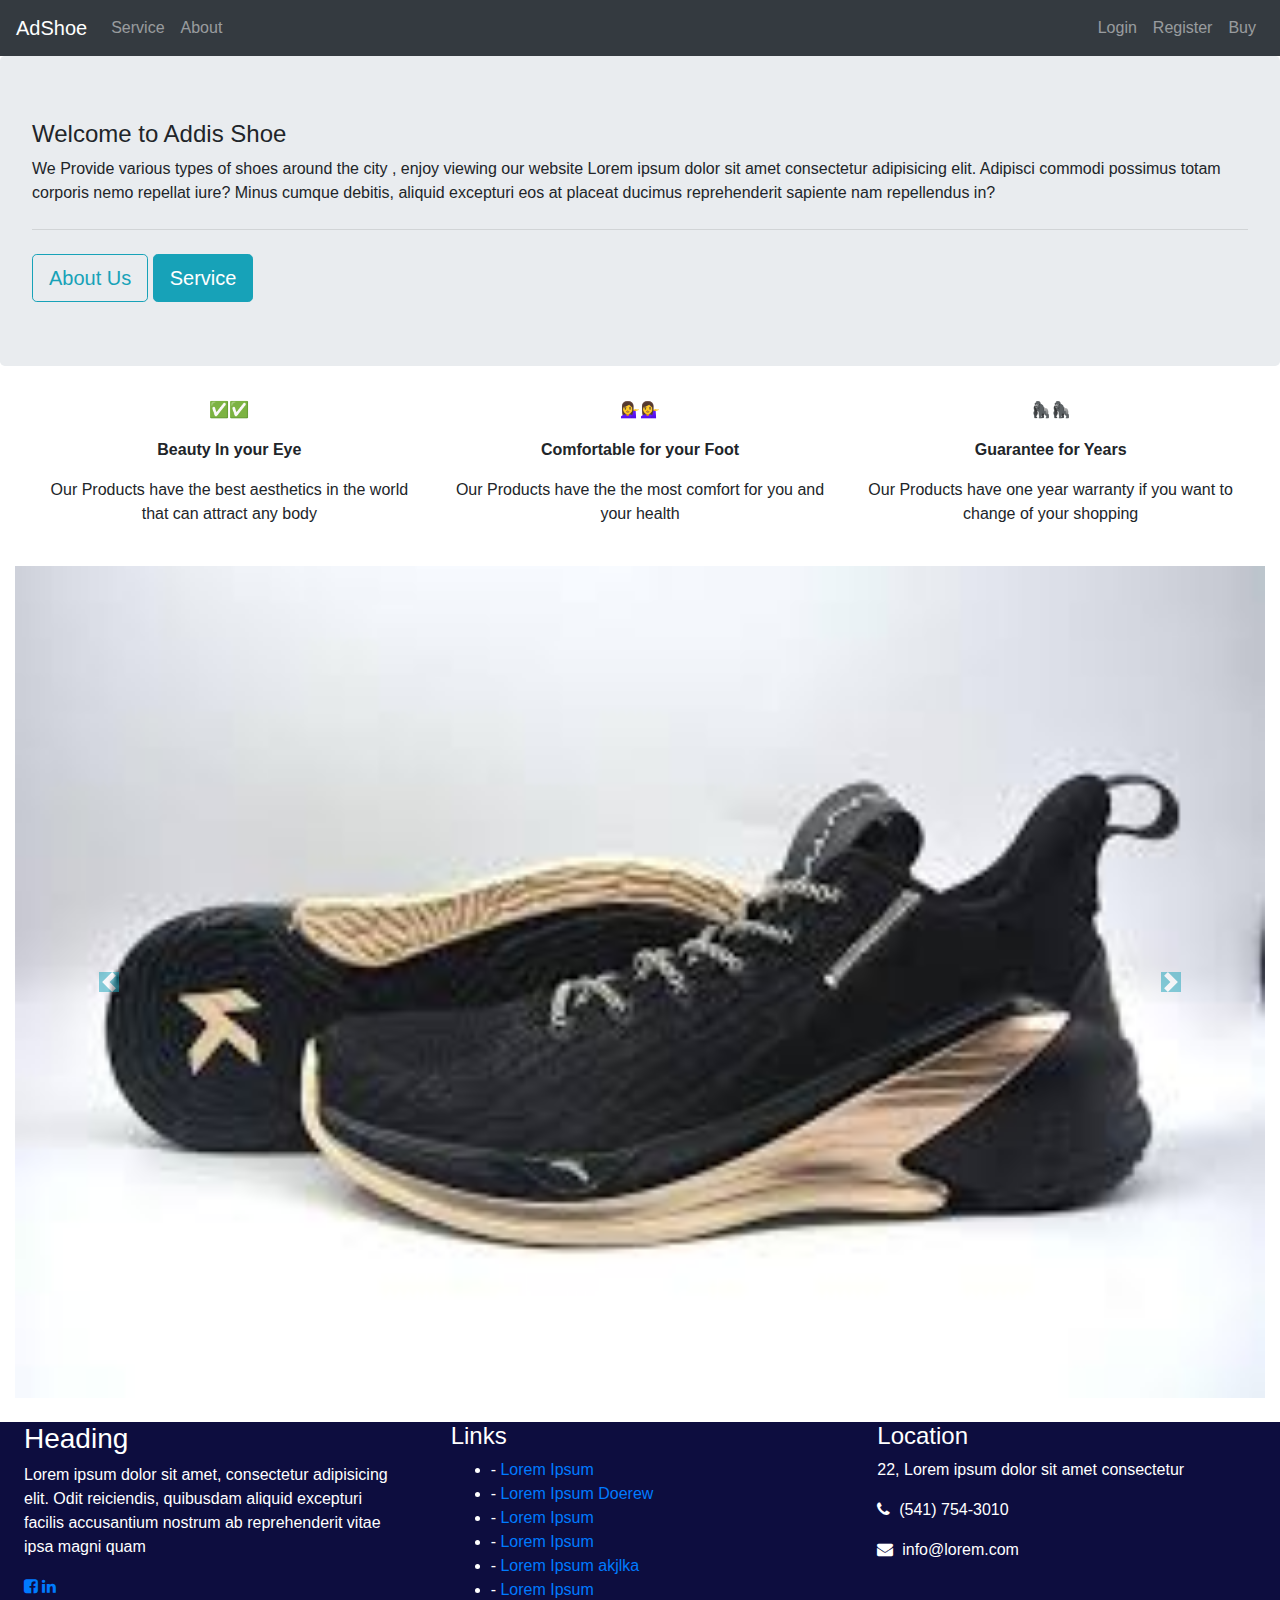
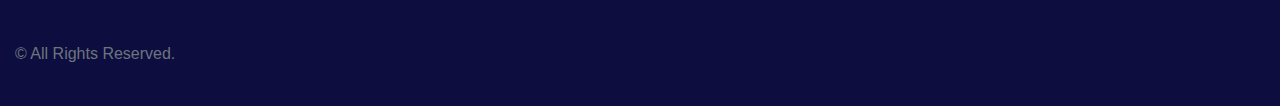
<file: index.html>
<!DOCTYPE html>
<html lang="en">

<head>

    <meta charset="UTF-8">
    <meta name="viewport" content="width=device-width, initial-scale=1.0">
    <link rel="stylesheet" href="https://stackpath.bootstrapcdn.com/font-awesome/4.7.0/css/font-awesome.min.css">
    <link rel="stylesheet" href="https://cdn.jsdelivr.net/npm/bootstrap@4.5.3/dist/css/bootstrap.min.css">
    <link rel="stylesheet" href="./asset/css/style.css">

    <title>Shoe sell</title>
</head>

<body>
    <nav class="navbar navbar-expand-md navbar-dark bg-dark sticky-top">
        <a class="navbar-brand" href="index.html">AdShoe</a>
        <button class="navbar-toggler" type="button" data-toggle="collapse" data-target="#colNav"
            aria-controls="navbarSupportedContent" aria-expanded="false" aria-label="Toggle navigation">

            <span class="navbar-toggler-icon"></span>

        </button>

        <div class="collapse navbar-collapse" id="colNav">
            <ul class="navbar-nav ">

                <li class="nav-item">
                    <a class="nav-link" href="service.html">Service</a>
                </li>
                <li class="nav-item">
                    <a class="nav-link" href="aboutus.html">About</a>
                </li>

            </ul>
            <ul class="navbar-nav ml-auto">

                <li class="nav-item">
                    <a class="nav-link" href="login.html">Login</a>
                </li>
                <li class="nav-item">
                    <a class="nav-link" href="register.html">Register</a>
                </li>
                <li>
                    <a class="nav-link" href="buy.html">Buy</a>
                </li>

            </ul>
        </div>
    </nav>

    <div class="jumbotron">

        <h4>Welcome to Addis Shoe</h4>

        <p>We Provide various types of shoes around the city , enjoy viewing our website
            Lorem ipsum dolor sit amet consectetur adipisicing elit. Adipisci commodi possimus totam corporis nemo
            repellat iure? Minus cumque debitis, aliquid excepturi eos at placeat ducimus reprehenderit sapiente nam
            repellendus in?</p>

        <hr class="my-4">

        <a class="btn btn-outline-info btn-lg" href="aboutus.html">About Us</a>
        <a class="btn btn-info btn-lg" href="service.html">Service</a>

    </div>

    <div class="container-fluid">

        <div class="row text-center px-4">

            <div class="col-lg-4">
                <p>✅✅</p>
                <p class="font-weight-bold"> Beauty In your Eye</p>
                <p>Our Products have the best aesthetics in the world that can attract any body</p>
            </div>

            <div class="col-lg-4">
                <p>💁‍♀️💁‍♀️</p>
                <p class="font-weight-bold"> Comfortable for your Foot</p>
                <p>Our Products have the the most comfort for you and your health</p>
            </div>

            <div class="col-lg-4">
                <p>🦍🦍</p>
                <p class="font-weight-bold"> Guarantee for Years </p>
                <p>Our Products have one year warranty if you want to change of your shopping</p>
            </div>
        </div>
        <div id="MySlide" class="carousel slide my-4" data-ride="carousel">


            <ol class="carousel-indicators">
                <li data-target="#MySlide" data-slide-to="0" class="active"></li>
                <li data-target="#MySlide" data-slide-to="1"></li>
                <li data-target="#MySlide" data-slide-to="2"></li>
            </ol>

            <div class="carousel-inner">
                <div class="carousel-item active">
                    <img src="./asset/img/7.jpg" class="d-block w-100 h-100" alt="...">
                </div>
                <div class="carousel-item">
                    <img src="./asset/img/6.jpg" class="d-block w-100 h-100" alt="...">
                </div>
                <div class="carousel-item">
                    <img src="./asset/img/8.jpg" class="d-block w-100 h-100" alt="...">
                </div>
            </div>

            <a class="carousel-control-prev" href="#MySlide" role="button" data-slide="prev">
                <span class="carousel-control-prev-icon bg-info" aria-hidden="true"></span>
                <span class="sr-only">Previous</span>
            </a>
            <a class="carousel-control-next" href="#MySlide" role="button" data-slide="next">
                <span class="carousel-control-next-icon bg-info" aria-hidden="true"></span>
                <span class="sr-only">Next</span>
            </a>


        </div>

    </div>
    </div>

    <footer class="container-fluid  px-7 footer">
        <div class="row">
            <div class="col-md-4 px-4">
                <h3>Heading</h3>
                <p>Lorem ipsum dolor sit amet, consectetur adipisicing elit. Odit reiciendis, quibusdam aliquid
                    excepturi facilis accusantium nostrum ab reprehenderit vitae ipsa magni quam </p>
                <i class="fa fa-facebook-square text-primary"></i>
                <i class="fa fa-linkedin text-primary"></i>

            </div>
            <div class="col-md-4 px-4">
                <h4>Links</h4>
                <ul>
                    <li class="li"> - <a class="text-primary">Lorem Ipsum</a></li>
                    <li class="li"> - <a class="text-primary">Lorem Ipsum Doerew</a></li>
                    <li class="li"> - <a class="text-primary">Lorem Ipsum</a></li>
                    <li class="li"> - <a class="text-primary">Lorem Ipsum</a></li>
                    <li class="li"> - <a class="text-primary">Lorem Ipsum akjlka</a></li>
                    <li class="li"> - <a class="text-primary">Lorem Ipsum</a></li>
                </ul>
            </div>
            <div class="col-md-4 px-4">
                <h4>Location</h4>
                <p>22, Lorem ipsum dolor sit amet consectetur </p>


                <p><i class="fa fa-phone"></i>&nbsp;&nbsp;(541) 754-3010</p>

                <p><i class="fa fa-envelope"></i>&nbsp;&nbsp;info@lorem.com</p>
            </div>
        </div>
        <div class="py-4">
            <p class="text-muted"> &copy; All Rights Reserved.</p>
        </div>

    </footer>



    <script src="https://code.jquery.com/jquery-3.5.1.slim.min.js"
        integrity="sha384-DfXdz2htPH0lsSSs5nCTpuj/zy4C+OGpamoFVy38MVBnE+IbbVYUew+OrCXaRkfj"
        crossorigin="anonymous"></script>
    <script src="https://cdn.jsdelivr.net/npm/bootstrap@4.5.3/dist/js/bootstrap.bundle.min.js"
        integrity="sha384-ho+j7jyWK8fNQe+A12Hb8AhRq26LrZ/JpcUGGOn+Y7RsweNrtN/tE3MoK7ZeZDyx"
        crossorigin="anonymous"></script>


</body>


</html>
</file>
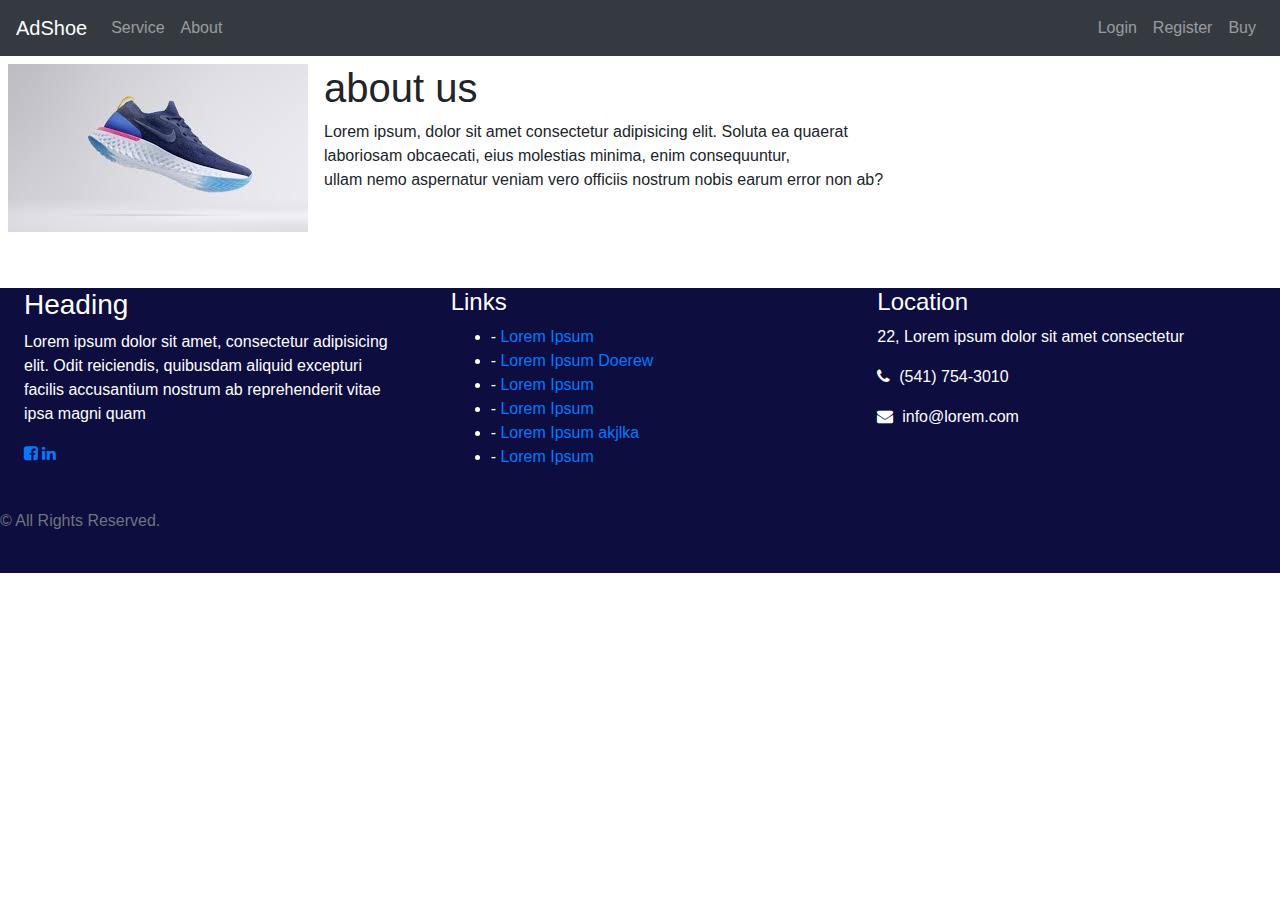
<file: aboutus.html>
<!DOCTYPE html>
<html lang="en">

<head>
    <meta charset="UTF-8">
    <meta name="viewport" content="width=device-width, initial-scale=1.0">
    <link rel="stylesheet" href="https://stackpath.bootstrapcdn.com/font-awesome/4.7.0/css/font-awesome.min.css">
    <link rel="stylesheet" href="https://cdn.jsdelivr.net/npm/bootstrap@4.5.3/dist/css/bootstrap.min.css">
    <link rel="stylesheet" href="./asset/css/style.css">

</head>


<body>
    <nav class="navbar navbar-expand-md navbar-dark bg-dark sticky-top ">
        <a class="navbar-brand" href="index.html">AdShoe</a>
        <button class="navbar-toggler" type="button" data-toggle="collapse" data-target="#colNav"
            aria-controls="navbarSupportedContent" aria-expanded="false" aria-label="Toggle navigation">

            <span class="navbar-toggler-icon"></span>

        </button>

        <div class="collapse navbar-collapse" id="colNav">
            <ul class="navbar-nav ">

                <li class="nav-item">
                    <a class="nav-link" href="service.html">Service</a>
                </li>
                <li class="nav-item">
                    <a class="nav-link" href="aboutus.html">About</a>
                </li>

            </ul>
            <ul class="navbar-nav ml-auto">

                <li class="nav-item">
                    <a class="nav-link" href="login.html">Login</a>
                </li>
                <li class="nav-item">
                    <a class="nav-link" href="register.html">Register</a>
                </li>
                <li>
                    <a class="nav-link" href="buy.html">Buy</a>
                </li>

            </ul>
        </div>
    </nav>


    <div class="d-flex flex-row bd-highlight md-3">
        <div class="p-2 bd-highlight"><img src="./asset/img/5.jpg"></div>
        <div class="p-2 bd-highlight">
            <h1>about us</h1>
            <p>Lorem ipsum, dolor sit amet consectetur adipisicing elit. Soluta ea quaerat<br> laboriosam obcaecati,
                eius molestias minima, enim consequuntur,<br> ullam nemo aspernatur veniam vero officiis nostrum nobis
                earum error non ab?</p>
        </div>
        </biv>
    </div>
    <br><br>


    <footer class="container-fluid  px-7 footer">
        <div class="row">
            <div class="col-md-4 px-4">
                <h3>Heading</h3>
                <p>Lorem ipsum dolor sit amet, consectetur adipisicing elit. Odit reiciendis, quibusdam aliquid
                    excepturi facilis accusantium nostrum ab reprehenderit vitae ipsa magni quam </p>
                <i class="fa fa-facebook-square text-primary"></i>
                <i class="fa fa-linkedin text-primary"></i>

            </div>
            <div class="col-md-4 px-4">
                <h4>Links</h4>
                <ul>
                    <li class="li"> - <a class="text-primary">Lorem Ipsum</a></li>
                    <li class="li"> - <a class="text-primary">Lorem Ipsum Doerew</a></li>
                    <li class="li"> - <a class="text-primary">Lorem Ipsum</a></li>
                    <li class="li"> - <a class="text-primary">Lorem Ipsum</a></li>
                    <li class="li"> - <a class="text-primary">Lorem Ipsum akjlka</a></li>
                    <li class="li"> - <a class="text-primary">Lorem Ipsum</a></li>
                </ul>
            </div>
            <div class="col-md-4 px-4">
                <h4>Location</h4>
                <p>22, Lorem ipsum dolor sit amet consectetur </p>
           

                <p><i class="fa fa-phone"></i>&nbsp;&nbsp;(541) 754-3010</p>

                <p><i class="fa fa-envelope"></i>&nbsp;&nbsp;info@lorem.com</p>
            </div>

            <div class="py-4">
                <p class="text-muted"> &copy; All Rights Reserved.</p>
            </div>
        </div>

    </footer>

    <script src="https://code.jquery.com/jquery-3.5.1.slim.min.js"
        integrity="sha384-DfXdz2htPH0lsSSs5nCTpuj/zy4C+OGpamoFVy38MVBnE+IbbVYUew+OrCXaRkfj"
        crossorigin="anonymous"></script>
    <script src="https://cdn.jsdelivr.net/npm/bootstrap@4.5.3/dist/js/bootstrap.bundle.min.js"
        integrity="sha384-ho+j7jyWK8fNQe+A12Hb8AhRq26LrZ/JpcUGGOn+Y7RsweNrtN/tE3MoK7ZeZDyx"
        crossorigin="anonymous"></script>


</body>


</html>
</file>
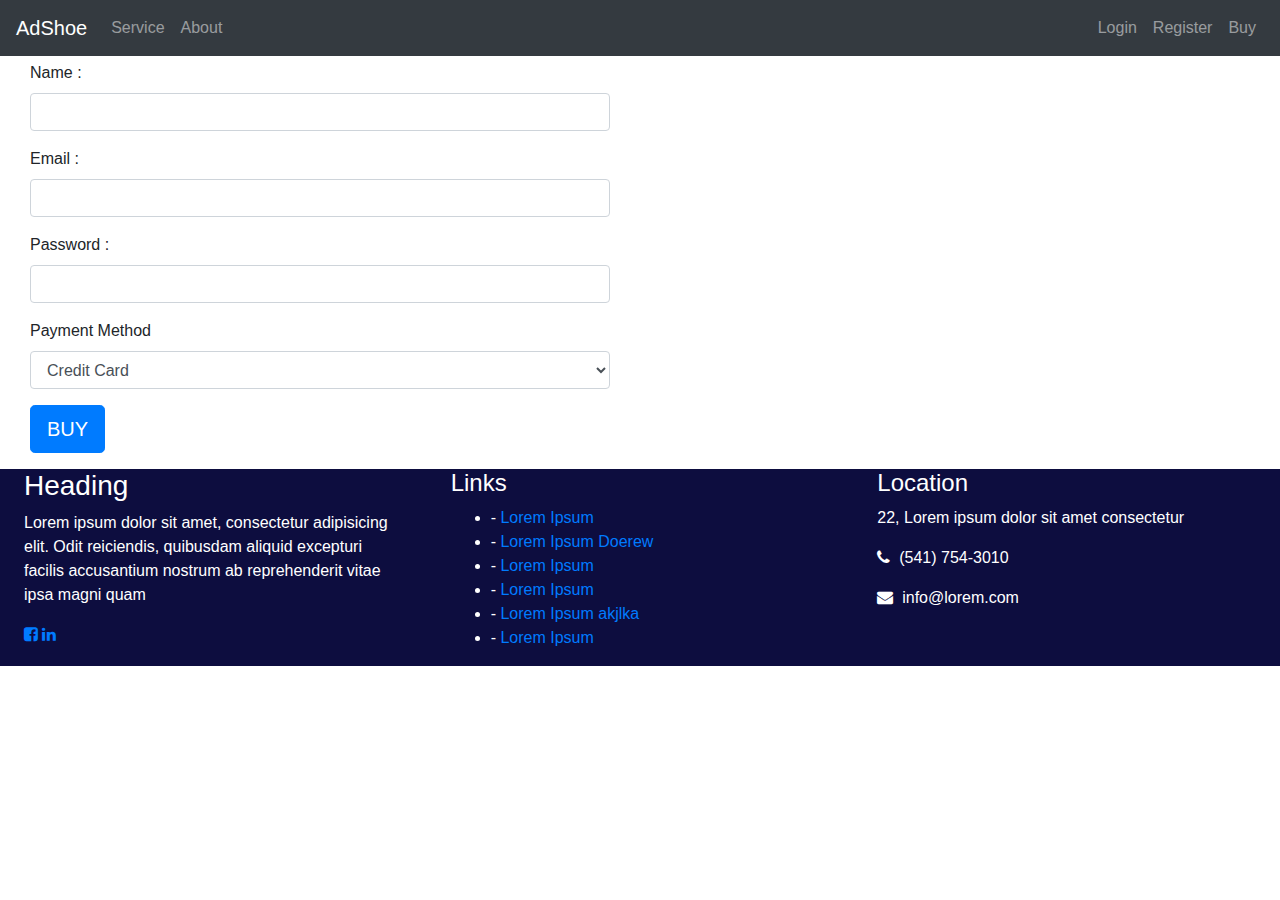
<file: buy.html>
<!DOCTYPE html>
<html lang="en">

<head>
    <meta charset="UTF-8">
    <meta name="viewport" content="width=device-width, initial-scale=1.0">
    <link rel="stylesheet" href="https://stackpath.bootstrapcdn.com/font-awesome/4.7.0/css/font-awesome.min.css">
    <link rel="stylesheet" href="https://cdn.jsdelivr.net/npm/bootstrap@4.5.3/dist/css/bootstrap.min.css">
    <link rel="stylesheet" href="./asset/css/style.css">

    <title>Shoe sell</title>
</head>

<body>
    <nav class="navbar navbar-expand-md navbar-dark bg-dark sticky-top ">
        <a class="navbar-brand" href="index.html">AdShoe</a>
        <button class="navbar-toggler" type="button" data-toggle="collapse" data-target="#colNav"
            aria-controls="navbarSupportedContent" aria-expanded="false" aria-label="Toggle navigation">

            <span class="navbar-toggler-icon"></span>

        </button>


        <div class="collapse navbar-collapse" id="colNav">
            <ul class="navbar-nav ">

                <li class="nav-item">
                    <a class="nav-link" href="service.html">Service</a>
                </li>
                <li class="nav-item">
                    <a class="nav-link" href="aboutus.html">About</a>
                </li>

            </ul>
            <ul class="navbar-nav ml-auto">

                <li class="nav-item">
                    <a class="nav-link" href="login.html">Login</a>
                </li>
                <li class="nav-item">
                    <a class="nav-link" href="register.html">Register</a>
                </li>
                <li>
                    <a class="nav-link" href="buy.html">Buy</a>
                </li>

            </ul>
        </div>
    </nav>
    <div class="col-md-6">
        <div class="container form-container " style="margin-top: 5px;">


            <form action="">
                <div class="form-group">
                    <label for="fname">Name : </label>
                    <input class="form-control" type="text" name="fname" id="fname">
                </div>

                <div class="form-group">
                    <label for="memail">Email : </label>
                    <input class="form-control" type="email" name="memail" id="memail">
                </div>
                <div class="form-group">
                    <label for="pass">Password : </label>
                    <input class="form-control" type="password" name="pass" id="pass">
                </div>
                <div class="form-group">
                    <label for="pay">Payment Method</label>
                    <select name="pay" class="form-control" id="">
                        <option value="1">Credit Card</option>
                        <option>
                            Cash</option>
                        <option>Debit Card</option>


                    </select>
                </div>

                <button type="submit" class="btn btn-primary btn-lg mb-3">BUY</button>
            </form>
        </div>
    </div>
    </div>
    </div>

    <footer class="container-fluid  px-7 footer">
        <div class="row">
            <div class="col-md-4 px-4">
                <h3>Heading</h3>
                <p>Lorem ipsum dolor sit amet, consectetur adipisicing elit. Odit reiciendis, quibusdam aliquid
                    excepturi facilis accusantium nostrum ab reprehenderit vitae ipsa magni quam </p>
                <i class="fa fa-facebook-square text-primary"></i>
                <i class="fa fa-linkedin text-primary"></i>

            </div>
            <div class="col-md-4 px-4">
                <h4>Links</h4>
                <ul>
                    <li class="li"> - <a class="text-primary">Lorem Ipsum</a></li>
                    <li class="li"> - <a class="text-primary">Lorem Ipsum Doerew</a></li>
                    <li class="li"> - <a class="text-primary">Lorem Ipsum</a></li>
                    <li class="li"> - <a class="text-primary">Lorem Ipsum</a></li>
                    <li class="li"> - <a class="text-primary">Lorem Ipsum akjlka</a></li>
                    <li class="li"> - <a class="text-primary">Lorem Ipsum</a></li>
                </ul>
            </div>
            <div class="col-md-4 px-4">
                <h4>Location</h4>
                <p>22, Lorem ipsum dolor sit amet consectetur </p>


                <p><i class="fa fa-phone"></i>&nbsp;&nbsp;(541) 754-3010</p>

                <p><i class="fa fa-envelope"></i>&nbsp;&nbsp;info@lorem.com</p>
            </div>
        </div>
       
   

    </footer>


    <script src="https://code.jquery.com/jquery-3.5.1.slim.min.js"
        integrity="sha384-DfXdz2htPH0lsSSs5nCTpuj/zy4C+OGpamoFVy38MVBnE+IbbVYUew+OrCXaRkfj"
        crossorigin="anonymous"></script>
    <script src="https://cdn.jsdelivr.net/npm/bootstrap@4.5.3/dist/js/bootstrap.bundle.min.js"
        integrity="sha384-ho+j7jyWK8fNQe+A12Hb8AhRq26LrZ/JpcUGGOn+Y7RsweNrtN/tE3MoK7ZeZDyx"
        crossorigin="anonymous"></script>

</body>


</html>
</file>
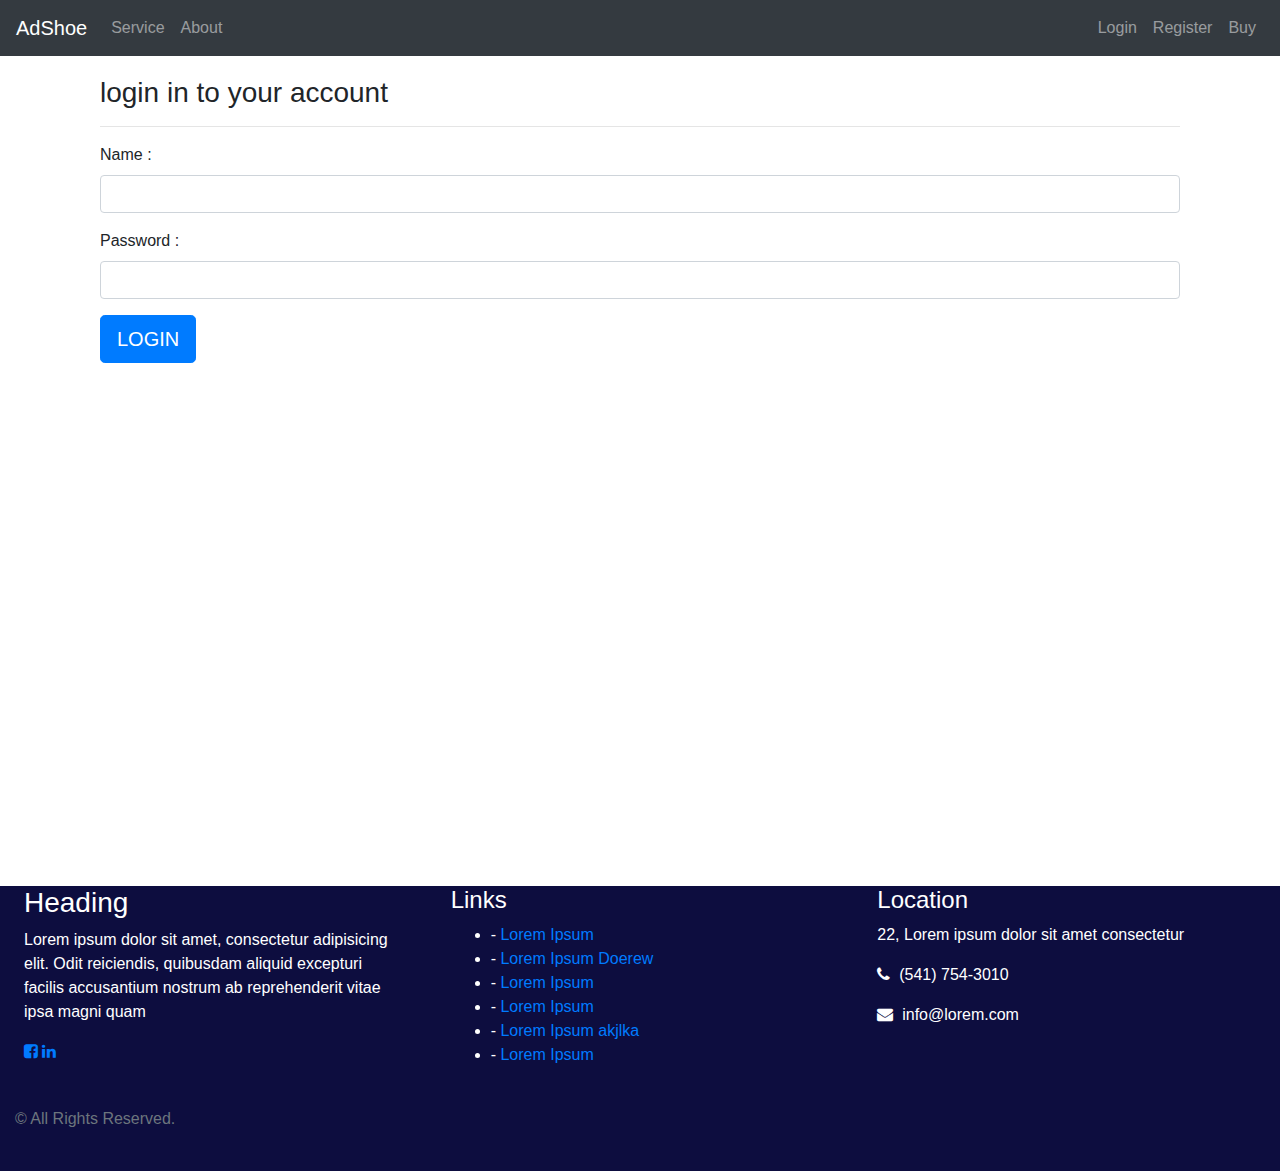
<file: login.html>
<!DOCTYPE html>
<html lang="en">

<head>
    <meta charset="UTF-8">
    <meta name="viewport" content="width=device-width, initial-scale=1.0">
    <link rel="stylesheet" href="https://stackpath.bootstrapcdn.com/font-awesome/4.7.0/css/font-awesome.min.css">
    <link rel="stylesheet" href="https://cdn.jsdelivr.net/npm/bootstrap@4.5.3/dist/css/bootstrap.min.css">
    <link rel="stylesheet" href="./asset/css/style.css">

    <title>Shoe sell</title>
</head>


<body>

    <nav class="navbar navbar-expand-md navbar-dark bg-dark sticky-top">
        <a class="navbar-brand" href="index.html">AdShoe</a>
        <button class="navbar-toggler" type="button" data-toggle="collapse" data-target="#colNav"
            aria-controls="navbarSupportedContent" aria-expanded="false" aria-label="Toggle navigation">


            <span class="navbar-toggler-icon"></span>


        </button>


        <div class="collapse navbar-collapse" id="colNav">
            <ul class="navbar-nav ">

                <li class="nav-item">
                    <a class="nav-link" href="service.html">Service</a>
                </li>
                <li class="nav-item">
                    <a class="nav-link" href="aboutus.html">About</a>
                </li>

            </ul>
            <ul class="navbar-nav ml-auto">

                <li class="nav-item">
                    <a class="nav-link" href="login.html">Login</a>
                </li>
                <li class="nav-item">
                    <a class="nav-link" href="register.html">Register</a>
                </li>
                <li>
                    <a class="nav-link" href="buy.html">Buy</a>
                </li>

            </ul>
        </div>
    </nav>
    <div class="container" style="height: 90vh; margin-top: 20px;">
        <div class="container form-container ">
            <h3>login in to your account</h3>
            <hr>
            <form action="">
                <div class="form-group">
                    <label for="fname"> Name : </label>
                    <input class="form-control" type="text" name="fname" id="fname">
                </div>
                <div class="form-group">
                    <label for="pass">Password : </label>
                    <input class="form-control" type="password" name="pass" id="pass">
                </div>
                <button type="submit" class="btn btn-primary btn-lg mb-2">LOGIN</button>
        </div>


    </div>
    </form>
    </div>


    </div>
    <footer class="container-fluid  px-7 footer" ;>
        <div class="row">
            <div class="col-md-4 px-4">
                <h3>Heading</h3>
                <p>Lorem ipsum dolor sit amet, consectetur adipisicing elit. Odit reiciendis, quibusdam aliquid
                    excepturi facilis accusantium nostrum ab reprehenderit vitae ipsa magni quam </p>
                <i class="fa fa-facebook-square text-primary"></i>
                <i class="fa fa-linkedin text-primary"></i>

            </div>
            <div class="col-md-4 px-4">
                <h4>Links</h4>
                <ul>
                    <li class="li"> - <a class="text-primary">Lorem Ipsum</a></li>
                    <li class="li"> - <a class="text-primary">Lorem Ipsum Doerew</a></li>
                    <li class="li"> - <a class="text-primary">Lorem Ipsum</a></li>
                    <li class="li"> - <a class="text-primary">Lorem Ipsum</a></li>
                    <li class="li"> - <a class="text-primary">Lorem Ipsum akjlka</a></li>
                    <li class="li"> - <a class="text-primary">Lorem Ipsum</a></li>
                </ul>
            </div>
            <div class="col-md-4 px-4">
                <h4>Location</h4>
                <p>22, Lorem ipsum dolor sit amet consectetur </p>


                <p><i class="fa fa-phone"></i>&nbsp;&nbsp;(541) 754-3010</p>

                <p><i class="fa fa-envelope"></i>&nbsp;&nbsp;info@lorem.com</p>
            </div>
        </div>
        <div class="py-4">
            <p class="text-muted"> &copy; All Rights Reserved.</p>
        </div>

    </footer>
    <script src="https://code.jquery.com/jquery-3.5.1.slim.min.js"
        integrity="sha384-DfXdz2htPH0lsSSs5nCTpuj/zy4C+OGpamoFVy38MVBnE+IbbVYUew+OrCXaRkfj"
        crossorigin="anonymous"></script>
    <script src="https://cdn.jsdelivr.net/npm/bootstrap@4.5.3/dist/js/bootstrap.bundle.min.js"
        integrity="sha384-ho+j7jyWK8fNQe+A12Hb8AhRq26LrZ/JpcUGGOn+Y7RsweNrtN/tE3MoK7ZeZDyx"
        crossorigin="anonymous"></script>


</body>


</html>
</file>
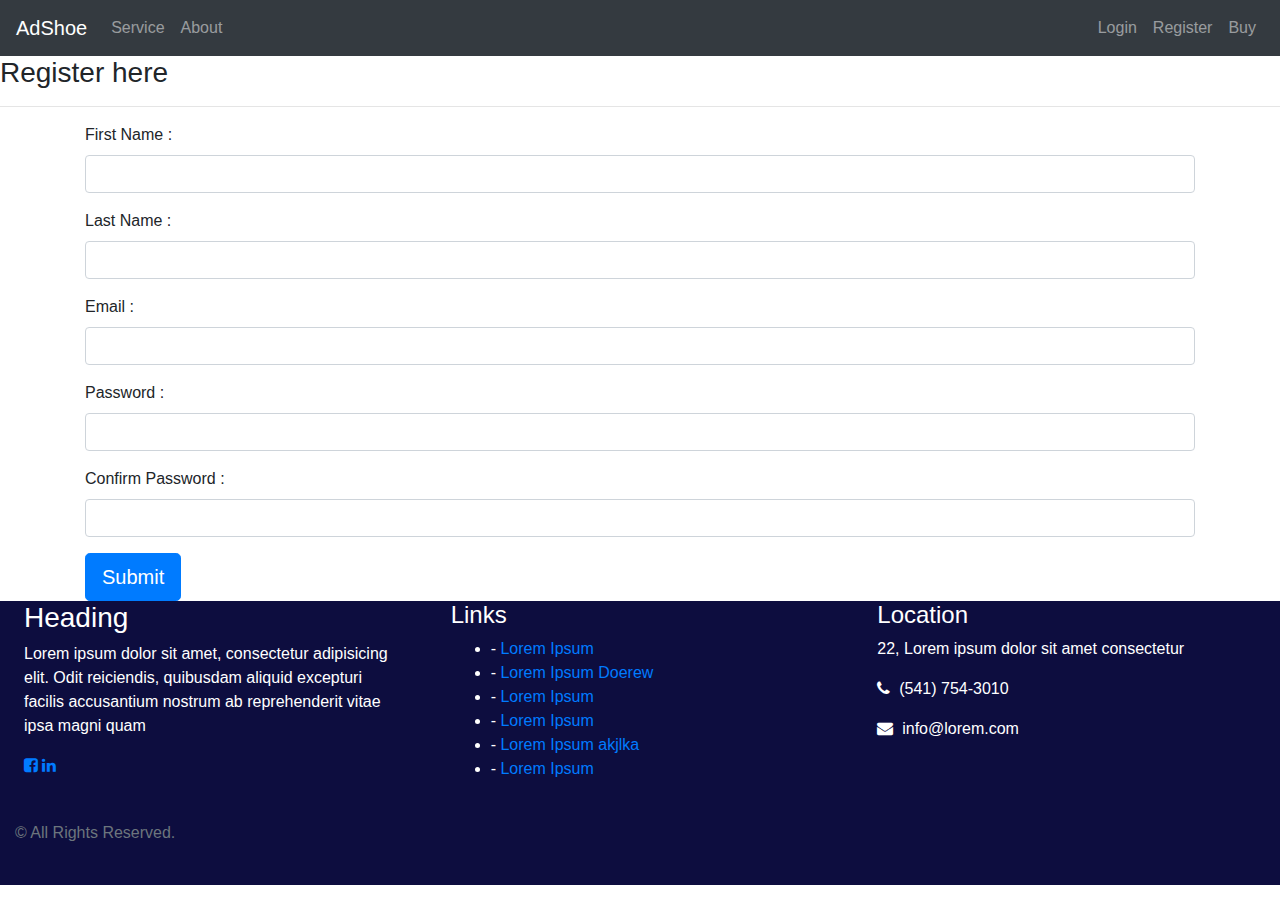
<file: register.html>
<!DOCTYPE html>
<html lang="en">

<head>
    <meta charset="UTF-8">
    <meta name="viewport" content="width=device-width, initial-scale=1.0">

    <link rel="stylesheet" href="https://cdn.jsdelivr.net/npm/bootstrap@4.5.3/dist/css/bootstrap.min.css">
    <link rel="stylesheet" href="./asset/css/style.css">
    <link rel="stylesheet" href="https://stackpath.bootstrapcdn.com/font-awesome/4.7.0/css/font-awesome.min.css">
    <title>Shoe sell</title>
</head>


<body>
    <nav class="navbar navbar-expand-md navbar-dark bg-dark sticky-top ">
        <a class="navbar-brand" href="index.html">AdShoe</a>
        <button class="navbar-toggler" type="button" data-toggle="collapse" data-target="#colNav"
            aria-controls="navbarSupportedContent" aria-expanded="false" aria-label="Toggle navigation">

            <span class="navbar-toggler-icon"></span>

        </button>


        <div class="collapse navbar-collapse" id="colNav">
            <ul class="navbar-nav ">

                <li class="nav-item">
                    <a class="nav-link" href="service.html">Service</a>
                </li>
                <li class="nav-item">
                    <a class="nav-link" href="aboutus.html">About</a>
                </li>

            </ul>
            <ul class="navbar-nav ml-auto">

                <li class="nav-item">
                    <a class="nav-link" href="login.html">Login</a>
                </li>
                <li class="nav-item">
                    <a class="nav-link" href="register.html">Register</a>
                </li>
                <li>
                    <a class="nav-link" href="buy.html">Buy</a>
                </li>

            </ul>
        </div>
    </nav>


    <h3>Register here</h3>
    <hr>
    <div class="container">
        <form action="">
            <div class="form-group">
                <label for="fname">First Name : </label>
                <input class="form-control" type="text" name="fname" id="fname">
            </div>
            <div class="form-group">
                <label for="sname">Last Name : </label>
                <input class="form-control" type="text" name="lname" id="fname">
            </div>
            <div class="form-group">
                <label for="memail">Email : </label>
                <input class="form-control" type="email" name="memail" id="memail">
            </div>
            <div class="form-group">
                <label for="pass">Password : </label>
                <input class="form-control" type="password" name="pass" id="pass">
            </div>
            <div class="form-group">
                <label for="pass2">Confirm Password : </label>
                <input class="form-control" type="password" name="pass2" id="pass2">
            </div>
            <button type="submit" class="btn btn-primary btn-lg">Submit</button>
        </form>
    </div>

    </div>

    <footer class="container-fluid  px-7 footer">
        <div class="row">
            <div class="col-md-4 px-4">
                <h3>Heading</h3>
                <p>Lorem ipsum dolor sit amet, consectetur adipisicing elit. Odit reiciendis, quibusdam aliquid
                    excepturi facilis accusantium nostrum ab reprehenderit vitae ipsa magni quam </p>
                <i class="fa fa-facebook-square text-primary"></i>
                <i class="fa fa-linkedin text-primary"></i>

            </div>
            <div class="col-md-4 px-4">
                <h4>Links</h4>
                <ul>
                    <li class="li"> - <a class="text-primary">Lorem Ipsum</a></li>
                    <li class="li"> - <a class="text-primary">Lorem Ipsum Doerew</a></li>
                    <li class="li"> - <a class="text-primary">Lorem Ipsum</a></li>
                    <li class="li"> - <a class="text-primary">Lorem Ipsum</a></li>
                    <li class="li"> - <a class="text-primary">Lorem Ipsum akjlka</a></li>
                    <li class="li"> - <a class="text-primary">Lorem Ipsum</a></li>
                </ul>
            </div>
            <div class="col-md-4 px-4">
                <h4>Location</h4>
                <p>22, Lorem ipsum dolor sit amet consectetur </p>


                <p><i class="fa fa-phone"></i>&nbsp;&nbsp;(541) 754-3010</p>

                <p><i class="fa fa-envelope"></i>&nbsp;&nbsp;info@lorem.com</p>
            </div>
        </div>
        <div class="py-4">
            <p class="text-muted"> &copy; All Rights Reserved.</p>
        </div>

    </footer>
    <script src="https://code.jquery.com/jquery-3.5.1.slim.min.js" integrity="sha384-DfXdz2htPH0lsSSs5nCTpuj/zy4C+OGpamoFVy38MVBnE+IbbVYUew+OrCXaRkfj" crossorigin="anonymous"></script>
    <script src="https://cdn.jsdelivr.net/npm/bootstrap@4.5.3/dist/js/bootstrap.bundle.min.js" integrity="sha384-ho+j7jyWK8fNQe+A12Hb8AhRq26LrZ/JpcUGGOn+Y7RsweNrtN/tE3MoK7ZeZDyx" crossorigin="anonymous"></script>



</body>


</html>
</file>
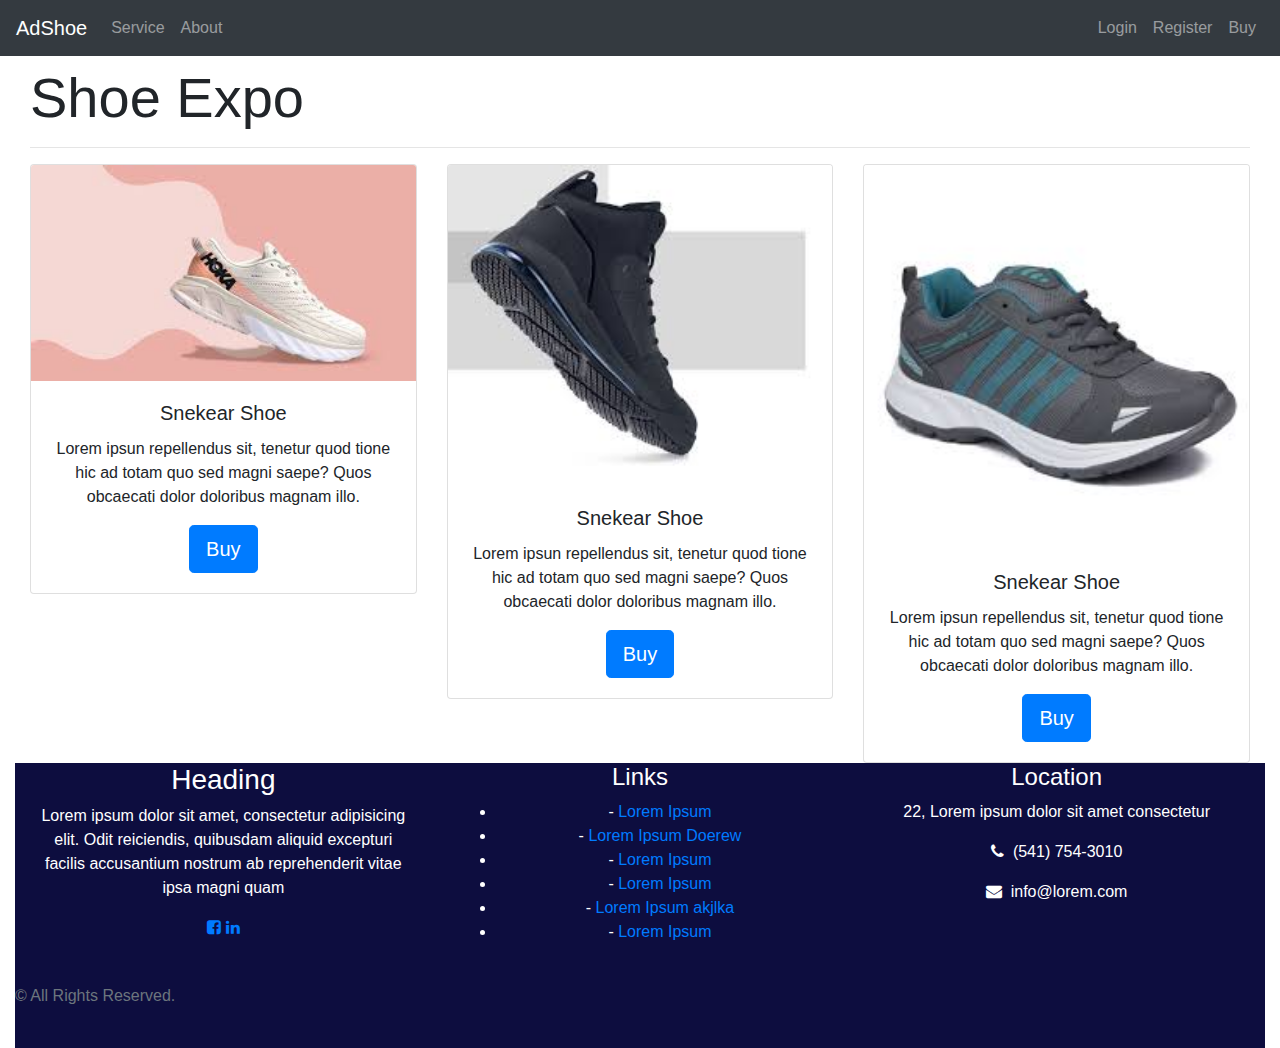
<file: service.html>
<!DOCTYPE html>
<html lang="en">

<head>
    <meta charset="UTF-8">
    <meta name="viewport" content="width=device-width, initial-scale=1.0">

    <link rel="stylesheet" href="https://cdn.jsdelivr.net/npm/bootstrap@4.5.3/dist/css/bootstrap.min.css">
    <link rel="stylesheet" href="./asset/css/style.css">
    <link rel="stylesheet" href="https://stackpath.bootstrapcdn.com/font-awesome/4.7.0/css/font-awesome.min.css">
    <title>Shoe sell</title>
</head>


<body>
    <nav class="navbar navbar-expand-md navbar-dark bg-dark sticky-top">
        <a class="navbar-brand" href="index.html">AdShoe</a>
        <button class="navbar-toggler" type="button" data-toggle="collapse" data-target="#colNav"
            aria-controls="navbarSupportedContent" aria-expanded="false" aria-label="Toggle navigation">

            <span class="navbar-toggler-icon"></span>

        </button>


        <div class="collapse navbar-collapse" id="colNav">
            <ul class="navbar-nav ">

                <li class="nav-item">
                    <a class="nav-link" href="service.html">Service</a>
                </li>
                <li class="nav-item">
                    <a class="nav-link" href="aboutus.html">About</a>
                </li>

            </ul>
            <ul class="navbar-nav ml-auto">

                <li class="nav-item">
                    <a class="nav-link" href="login.html">Login</a>
                </li>
                <li class="nav-item">
                    <a class="nav-link" href="register.html">Register</a>
                </li>
                <li>
                    <a class="nav-link" href="buy.html">Buy</a>
                </li>

            </ul>
        </div>
    </nav>

    <div class="container-fluid">


        <div class="container-fluid ml-auto mt-2">
            <p class=" display-4">Shoe Expo</p>
            <hr class="mx-auto">
            <div class=" row text-center">

                <div class="col-md-4">
                    <div class="card ">

                        <img class="card-img-top img-fluid " src="./asset/img/3.jpg" alt=" " class="img-rounded"
                            width="304" height="236">
                        <div class="card-body ">
                            <h5 class="card-title ">Snekear Shoe</h5>
                            <p class="card-text ">Lorem ipsun repellendus sit, tenetur quod tione hic ad totam quo sed
                                magni saepe? Quos obcaecati dolor doloribus magnam illo.
                            </p>
                            <a href="payment.html" class="btn btn-primary btn-lg ">Buy</a>
                        </div>

                    </div>
                </div>

                <div class="col-md-4">

                    <div class="card ">

                        <img class="card-img-top img-fluid " src="./asset/img/9.jpg" alt=" " class="img-rounded"
                            width="304" height="236">
                        <div class="card-body ">
                            <h5 class="card-title ">Snekear Shoe</h5>
                            <p class="card-text ">Lorem ipsun repellendus sit, tenetur quod tione hic ad totam quo sed
                                magni saepe? Quos obcaecati dolor doloribus magnam illo.
                            </p>
                            <a href="payment.html" class="btn btn-primary btn-lg ">Buy</a>
                        </div>

                    </div>
                </div>

                <div class="col-md-4">
                    <div class="card ">

                        <img class="card-img-top img-fluid " src="./asset/img/2.jpg" alt=" " class="img-rounded"
                            width="304" height="236">
                        <div class="card-body ">
                            <h5 class="card-title ">Snekear Shoe</h5>
                            <p class="card-text ">Lorem ipsun repellendus sit, tenetur quod tione hic ad totam quo sed
                                magni saepe? Quos obcaecati dolor doloribus magnam illo.
                            </p>
                            <a href="payment.html" class="btn btn-primary btn-lg ">Buy</a>
                        </div>

                    </div>
                </div>

                <footer class="container-fluid  px-7 footer">
                    <div class="row">

                        <div class="col-md-4 px-4">
                            <h3>Heading</h3>
                            <p>Lorem ipsum dolor sit amet, consectetur adipisicing elit. Odit reiciendis, quibusdam
                                aliquid excepturi facilis accusantium nostrum ab reprehenderit vitae ipsa magni quam
                            </p>
                            <i class="fa fa-facebook-square text-primary"></i>
                            <i class="fa fa-linkedin text-primary"></i>

                        </div>
                        <div class="col-md-4 px-4">
                            <h4>Links</h4>
                            <ul>
                                <li class="li"> - <a class="text-primary">Lorem Ipsum</a></li>
                                <li class="li"> - <a class="text-primary">Lorem Ipsum Doerew</a></li>
                                <li class="li"> - <a class="text-primary">Lorem Ipsum</a></li>
                                <li class="li"> - <a class="text-primary">Lorem Ipsum</a></li>
                                <li class="li"> - <a class="text-primary">Lorem Ipsum akjlka</a></li>
                                <li class="li"> - <a class="text-primary">Lorem Ipsum</a></li>
                            </ul>
                        </div>
                        <div class="col-md-4 px-4">
                            <h4>Location</h4>
                            <p>22, Lorem ipsum dolor sit amet consectetur </p>


                            <p><i class="fa fa-phone"></i>&nbsp;&nbsp;(541) 754-3010</p>

                            <p><i class="fa fa-envelope"></i>&nbsp;&nbsp;info@lorem.com</p>
                        </div>


                        <div class="py-4">
                            <p class="text-muted"> &copy; All Rights Reserved.</p>
                        </div>
                    </div>
                </footer>


</body>
<script src="https://code.jquery.com/jquery-3.5.1.slim.min.js" integrity="sha384-DfXdz2htPH0lsSSs5nCTpuj/zy4C+OGpamoFVy38MVBnE+IbbVYUew+OrCXaRkfj" crossorigin="anonymous"></script>
    <script src="https://cdn.jsdelivr.net/npm/bootstrap@4.5.3/dist/js/bootstrap.bundle.min.js" integrity="sha384-ho+j7jyWK8fNQe+A12Hb8AhRq26LrZ/JpcUGGOn+Y7RsweNrtN/tE3MoK7ZeZDyx" crossorigin="anonymous"></script>


</html>
</file>
<file: asset/css/style.css>
footer {
	color: white;
	
	background-color: rgb(13, 13, 63);
}
</file>
